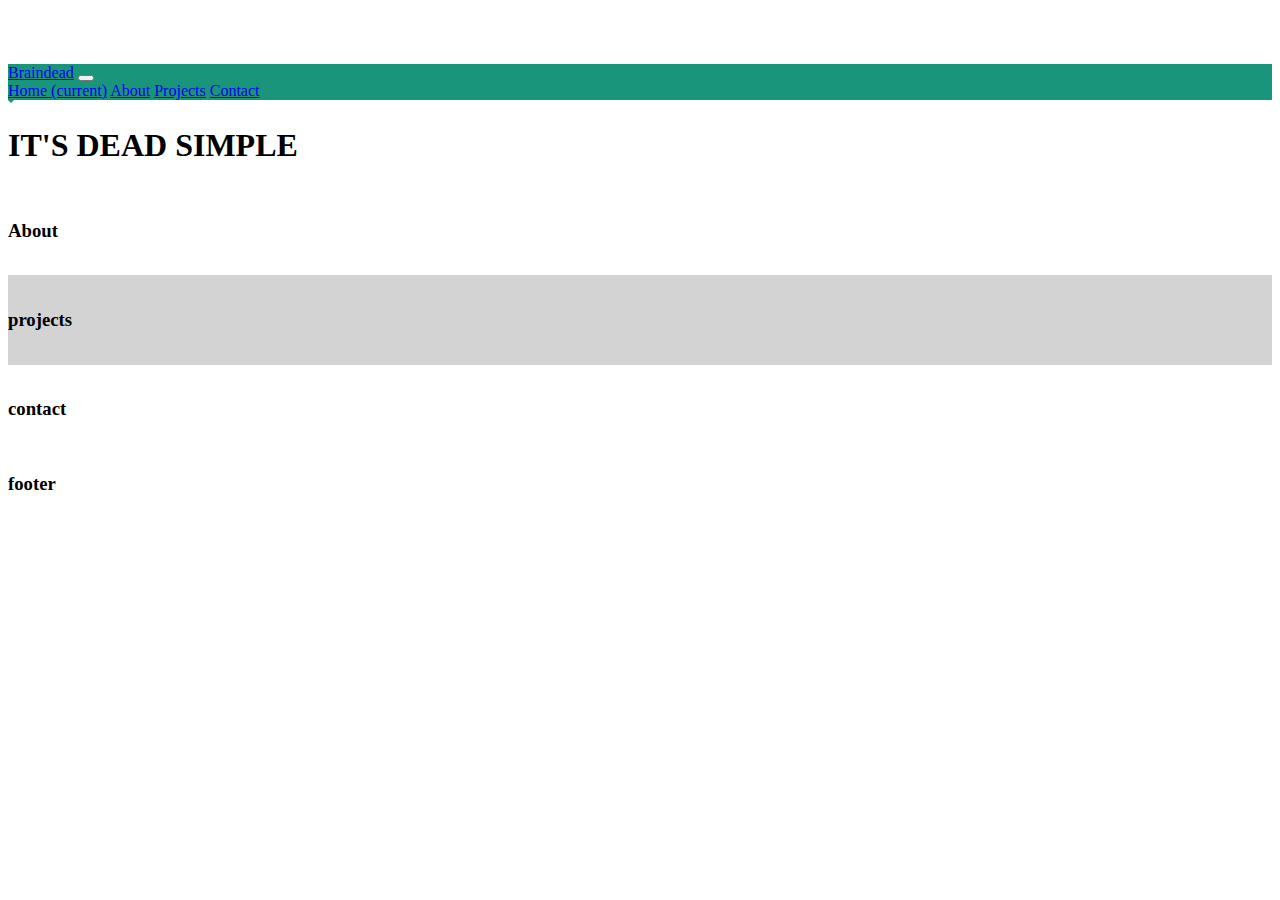
<file: index.html>
<!DOCTYPE html>
<html lang="en">
<head>
    <!-- Required meta tags -->
    <meta charset="utf-8">
    <meta name="viewport" content="width=device-width, initial-scale=1, shrink-to-fit=no">

    <!-- Bootstrap CSS -->
    <link rel="stylesheet" href="https://maxcdn.bootstrapcdn.com/bootstrap/4.0.0-beta/css/bootstrap.min.css"
          integrity="sha384-/Y6pD6FV/Vv2HJnA6t+vslU6fwYXjCFtcEpHbNJ0lyAFsXTsjBbfaDjzALeQsN6M" crossorigin="anonymous">
    <!-- Custom CSS -->
    <link rel="stylesheet" href="assets/css/style.css">

    <title>Braindead Development | Portfolio</title>
</head>
<body>
<div id="nav">
    <div class="container-fluid">
        <nav class="navbar navbar-expand-md navbar-light fixed-top">
            <a class="navbar-brand" href="#">Braindead</a>
            <button class="navbar-toggler" type="button" data-toggle="collapse" data-target="#menu"
                    aria-controls="menu" aria-expanded="false" aria-label="Toggle navigation">
                <span class="navbar-toggler-icon"></span>
            </button>
            <div class="collapse navbar-collapse" id="menu">
                <div class="navbar-nav ml-auto">
                    <a class="nav-item nav-link active" href="#container1">Home <span
                            class="sr-only">(current)</span></a>
                    <a class="nav-item nav-link" href="#about">About</a>
                    <a class="nav-item nav-link" href="#projects">Projects</a>
                    <a class="nav-item nav-link" href="#contact">Contact</a>
                </div>
            </div>
        </nav>
    </div>
</div>
<div id="content">
    <div id="container1">
        <div class="triangle" id="triangle"></div>
        <div class="container-fluid">
            <div class="row">
                <h1>IT'S DEAD SIMPLE</h1>
            </div>
        </div>
    </div>
    <div id="about">
        <h3>About</h3>
    </div>
    <div id="projects">
        <h3>projects</h3>
    </div>
    <div id="contact">
        <h3>contact</h3>
    </div>
</div>
<div id="footer">
    <h3>footer</h3>
</div>

<!-- jQuery first, then Tether, then Bootstrap JS. -->
<script src="https://code.jquery.com/jquery-3.2.1.min.js"
        integrity="sha256-hwg4gsxgFZhOsEEamdOYGBf13FyQuiTwlAQgxVSNgt4="
        crossorigin="anonymous"></script>
<script src="https://cdnjs.cloudflare.com/ajax/libs/popper.js/1.11.0/umd/popper.min.js"
        integrity="sha384-b/U6ypiBEHpOf/4+1nzFpr53nxSS+GLCkfwBdFNTxtclqqenISfwAzpKaMNFNmj4"
        crossorigin="anonymous"></script>
<script src="https://maxcdn.bootstrapcdn.com/bootstrap/4.0.0-beta/js/bootstrap.min.js"
        integrity="sha384-h0AbiXch4ZDo7tp9hKZ4TsHbi047NrKGLO3SEJAg45jXxnGIfYzk4Si90RDIqNm1"
        crossorigin="anonymous"></script>
<!-- Custom JS-->
<script src="assets/js/scrollspy.js"></script>
<script src="assets/js/triangle.js"></script>
</body>
</html>
</file>
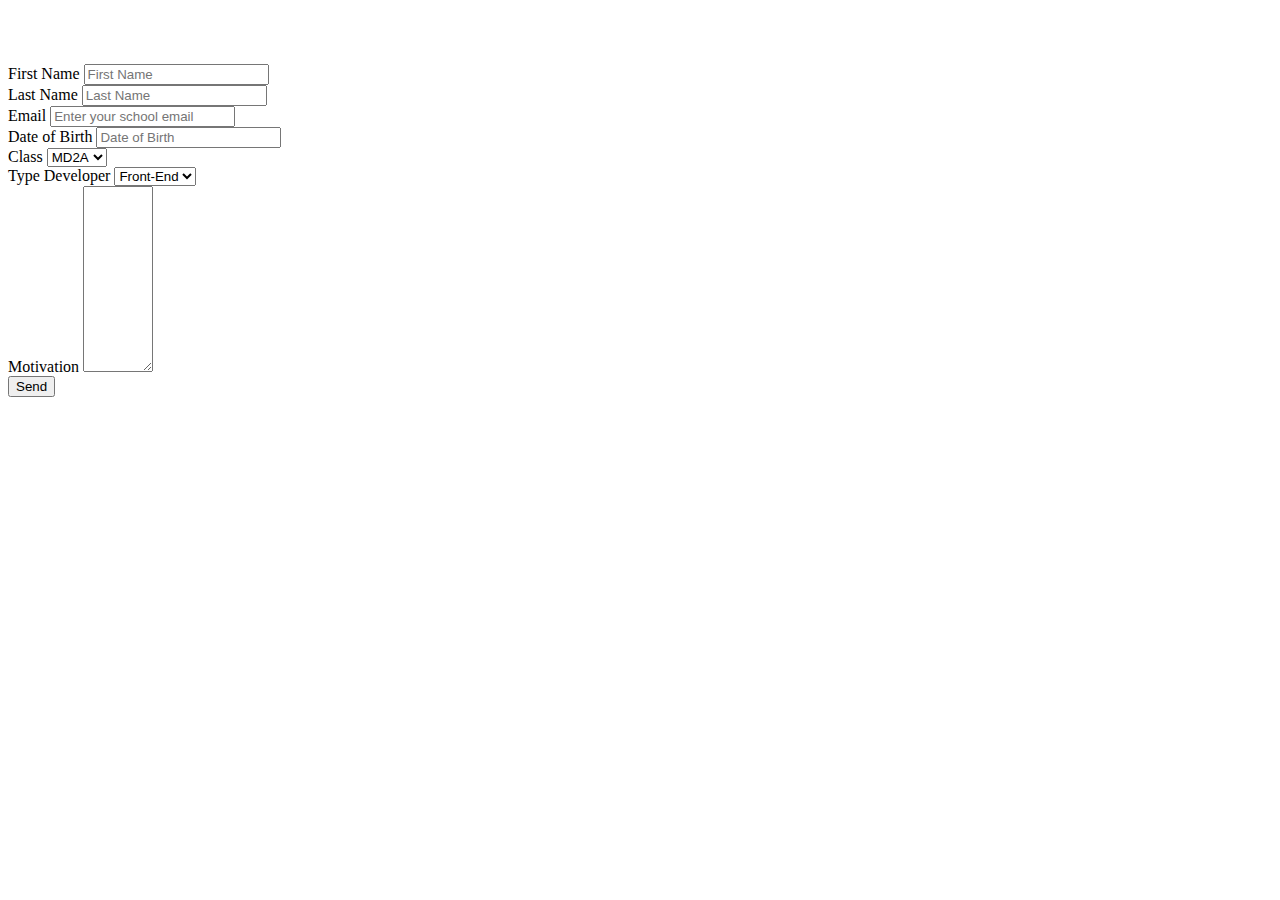
<file: application.html>
<!DOCTYPE html>
<html lang="en">
<head>
    <!-- Required meta tags -->
    <meta charset="utf-8">
    <meta name="viewport" content="width=device-width, initial-scale=1, shrink-to-fit=no">

    <!-- Bootstrap CSS -->
    <link rel="stylesheet" href="https://maxcdn.bootstrapcdn.com/bootstrap/4.0.0-beta/css/bootstrap.min.css"
          integrity="sha384-/Y6pD6FV/Vv2HJnA6t+vslU6fwYXjCFtcEpHbNJ0lyAFsXTsjBbfaDjzALeQsN6M" crossorigin="anonymous">
    <!-- Custom CSS -->
    <link rel="stylesheet" href="assets/css/style.css">

    <title>Braindead Development | Portfolio</title>
</head>
<body>
<form action="" method="post">
    <div class="form-group">
        <label for="firstName">First Name </label>
        <input type="text" class="form-control" id="firstName" name="firstName" placeholder="First Name">
    </div>
    <div class="form-group">
        <label for="lastName">Last Name </label>
        <input type="text" class="form-control" id="lastName" name="lastName" placeholder="Last Name">
    </div>
    <div class="form-group">
        <label for="email">Email </label>
        <input type="text" class="form-control" id="email" name="email" placeholder="Enter your school email">
    </div>
    <div class="form-group">
        <label for="date">Date of Birth </label>
        <input type="text" class="form-control" id="date" name="date" placeholder="Date of Birth">
    </div>
    <div class="form-group">
        <label for="class">Class</label>
        <select class="form-control" id="class" name="class">
            <option>MD2A</option>
            <option>MD2B</option>
        </select>
    </div>
    <div class="form-group">
        <label for="type">Type Developer</label>
        <select class="form-control" id="type" name="type">
            <option>Front-End</option>
            <option>Back-End</option>
            <option>Full Stack</option>
        </select>
    </div>
    <div class="form-group">
        <label for="motivation">Motivation</label>
        <textarea class="form-control" id="motivation" name="motivation" cols="6" rows="12">
                    </textarea>
    </div>
    <input type="submit" name="submit" value="Send">
</form>

<!-- jQuery first, then Tether, then Bootstrap JS. -->
<script src="https://code.jquery.com/jquery-3.2.1.min.js"
        integrity="sha256-hwg4gsxgFZhOsEEamdOYGBf13FyQuiTwlAQgxVSNgt4="
        crossorigin="anonymous"></script>
<script src="https://cdnjs.cloudflare.com/ajax/libs/popper.js/1.11.0/umd/popper.min.js"
        integrity="sha384-b/U6ypiBEHpOf/4+1nzFpr53nxSS+GLCkfwBdFNTxtclqqenISfwAzpKaMNFNmj4"
        crossorigin="anonymous"></script>
<script src="https://maxcdn.bootstrapcdn.com/bootstrap/4.0.0-beta/js/bootstrap.min.js"
        integrity="sha384-h0AbiXch4ZDo7tp9hKZ4TsHbi047NrKGLO3SEJAg45jXxnGIfYzk4Si90RDIqNm1"
        crossorigin="anonymous"></script>
<!-- Custom JS-->

</body>
</html>
</file>
<file: assets/css/style.css>
body {
    position: relative;
    padding-top: 56px;
}

nav {
    background-color: #19957C;
}

#nav {
    background-color: #19957C;
}

.center {
    text-align: center;
}

.triangle {
    width: 0;
    height: 0;
    border-style: solid;
    border-color: #19957C transparent transparent transparent;
}

.slogan>span {
    display: block;
    color: white;
}

.slogan>span:nth-child(1) {
    font-size: calc(100% + 7vw);
}

.slogan>span:nth-child(2) {
    font-size: calc(100% + 4vw);
}

.slogan>span:nth-child(3) {
    font-size: calc(100% + 2vw);
}

.home-img {
    max-width: 100%;
}

#about, #projects, #contact {
    padding: 15px 0;
}

#home {
    background-color: #1ABC9C;
    text-align: center;
}

/* #about, #projects */
#home {
    height: calc(100vh - 56px);
}

#projects {
    background-color: #D3D3D3;
}

.footer {
    min-height: 150px;
    background-color: #264358;
    color: white;
}

.logo {
    width: 2em;
}
</file>
